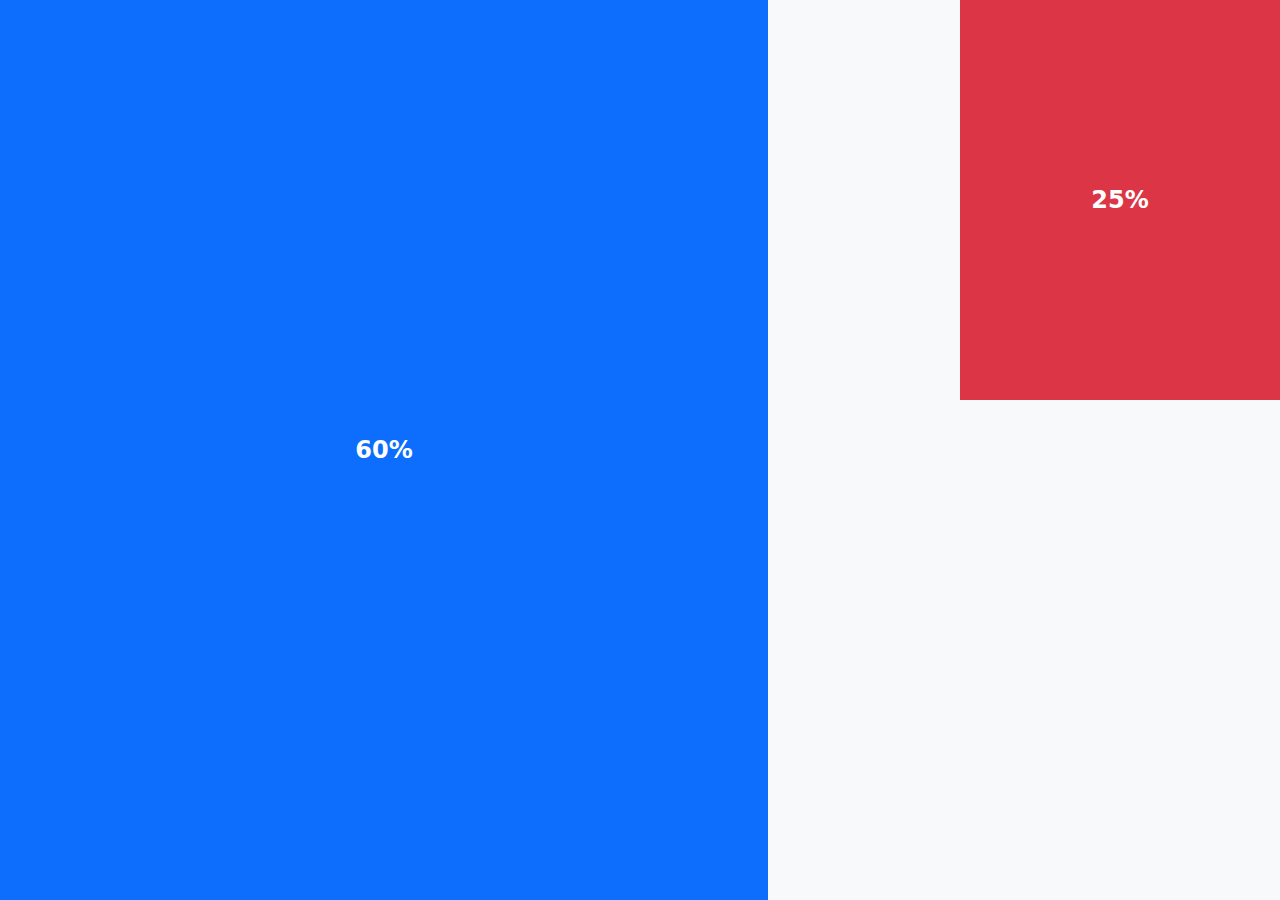
<file: front_end/bootstrap_box.html>
<!DOCTYPE html>
<html lang="en">
<head>
  <meta charset="UTF-8">
  <title>Full Width Two Box Layout</title>

  <!-- Bootstrap CDN -->
  <link href="https://cdn.jsdelivr.net/npm/bootstrap@5.3.3/dist/css/bootstrap.min.css" rel="stylesheet">

  <!-- External CSS -->
  <link href="styles.css" rel="stylesheet">
</head>
<body class="bg-light">

  <div class="full-row">
    <div class="box box-left bg-primary text-white text-center">
      60%
    </div>
    <div class="spacer"></div>

    <div class="box box-right bg-danger text-white text-center">
      25%
    </div>
  </div>

</body>
</html>
</file>
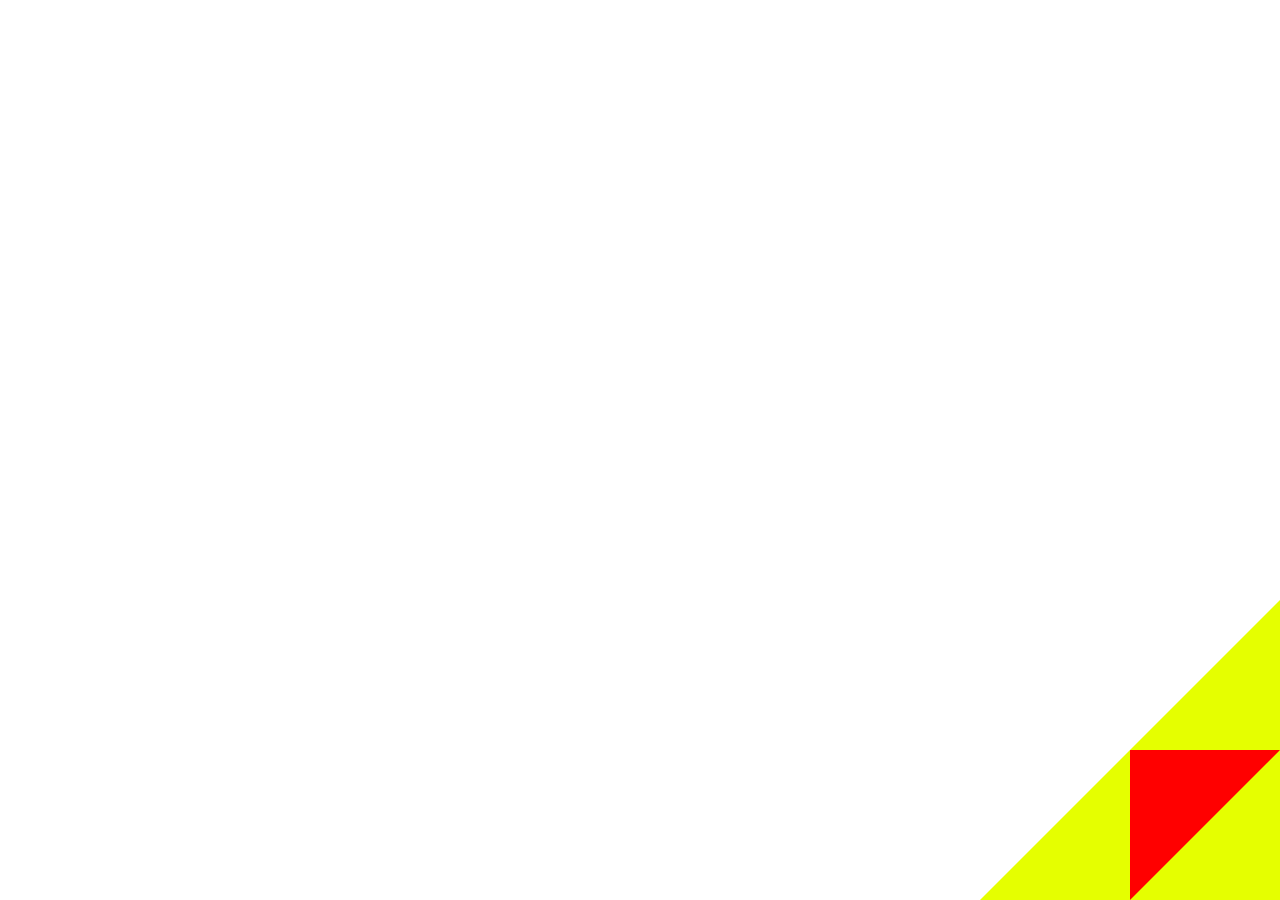
<file: front_end/triangledesign.html>
<!DOCTYPE html>
<html lang="en">
<head>
  <meta charset="UTF-8">
  <title>Yellow Triangle Design</title>
  <style>
    body {
      margin: 0;
      height: 100vh;
      display: flex;
      justify-content: right;
      align-items: last baseline;
    }

    .main-triangle {
      position: relative;
      width: 300px;
      height: 300px;
        background-color: rgb(229, 255, 0);
      clip-path: polygon(0 100%, 100% 100%, 100% 0);
    }

    .cut-triangle {
      position: absolute;
      bottom: 0;
      right: 0;
      width: 150px;
      height: 150px;
        background-color: red;
      clip-path: polygon( 100% 100%, 100% calc(100% - 150px), calc(100% - 150px) 100%, calc(100% - 150px) calc(100% - 150px), calc(100% - 300px) 100%, 0% 100%, 0% 0%, 100% 0%, 100% calc(100% - 300px), calc(100% - 150px) calc(100% - 150px), 100% calc(100% - 150px) )
      
    }
  </style>
</head>
<body>
  <div class="main-triangle">
    <div class="cut-triangle"></div>
  </div>
</body>
</html>
</file>
<file: front_end/styles.css>
.full-row {
  display: flex;
  width: 100%;             /* full page width */
    height: 100vh;          /* full page height */
 
  box-sizing: border-box;
}

/* Shared box styling */
.box {
   
  height: 1000px; /* full height of the row */
  display: flex; 
  align-items: center; 
  justify-content: center; 
  font-size: 1.5rem;
  font-weight: bold;
}

/* Specific widths */
.box-left {
  width: 60%;
  height: 900px;
  
}

.spacer {
  width: 15%;
}

.box-right {
  width: 25%;
  height: 400px; /* Adjusted height for right box */
}
</file>
